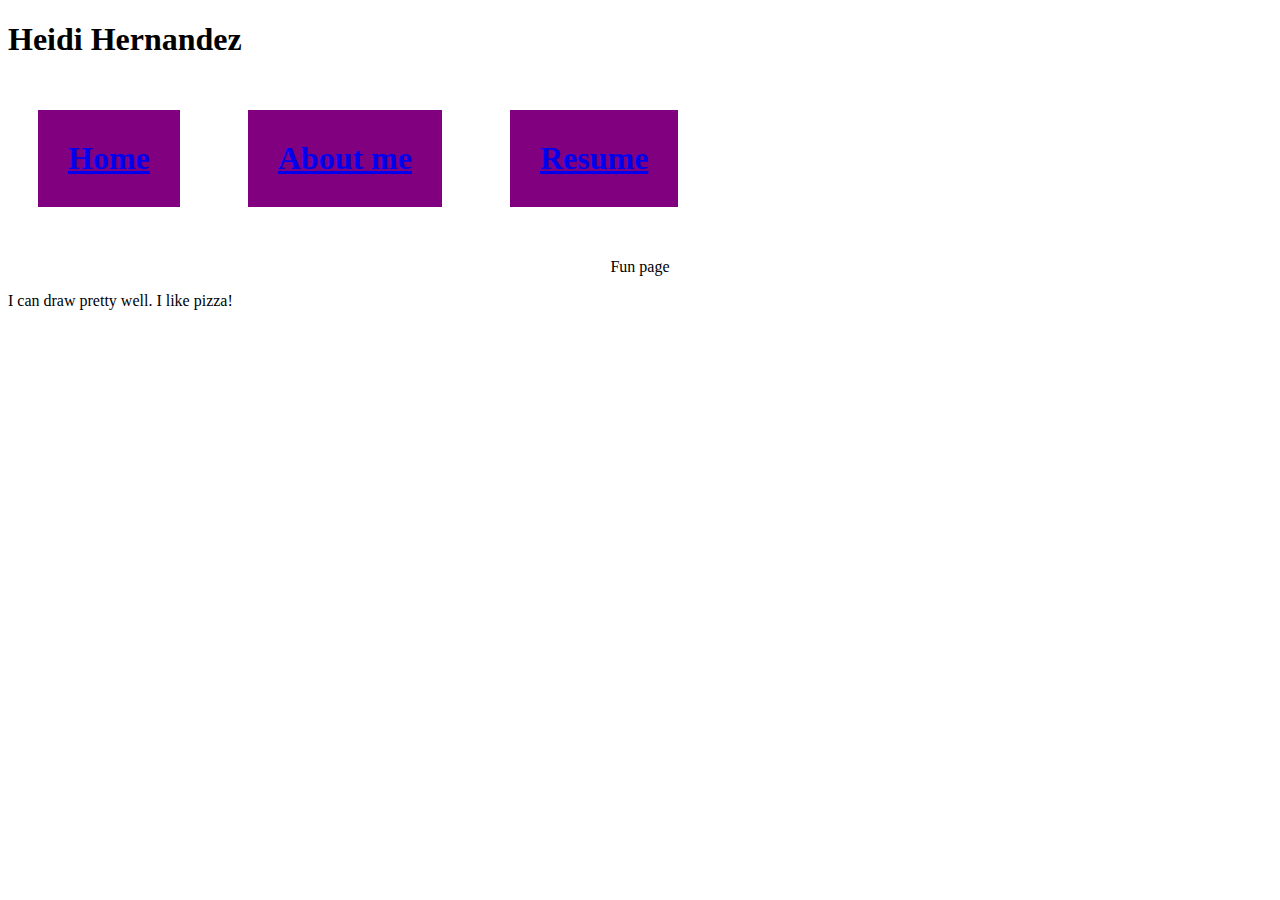
<file: Funpage.html>
<!DOCTYPE html>
<html>
    <head>
        <link rel="stylesheet"
        href="https://fonts.googleapis.com/css?family=Poiret+One">
         <link rel="stylesheet" type="text/css" href="style.css">
        <title>Heidi's website </title>
    </head>
        <header>
    <h1>Heidi Hernandez <h1>
    <a href="https://projectweb-heidih.c9users.io/heidi.html" class="link">Home </a>
    <a href="https://projectweb-heidih.c9users.io/Aboutme.html" class="link">About me </a>
    <a href="https://projectweb-heidih.c9users.io/Resume.html" class="link">Resume</a>   
    </header>
    <body>
          

        <body>
             <center>Fun page</center>
              <p>I can draw pretty well. I like pizza!</p>
         
        </body>
    </head>
</html>
</file>
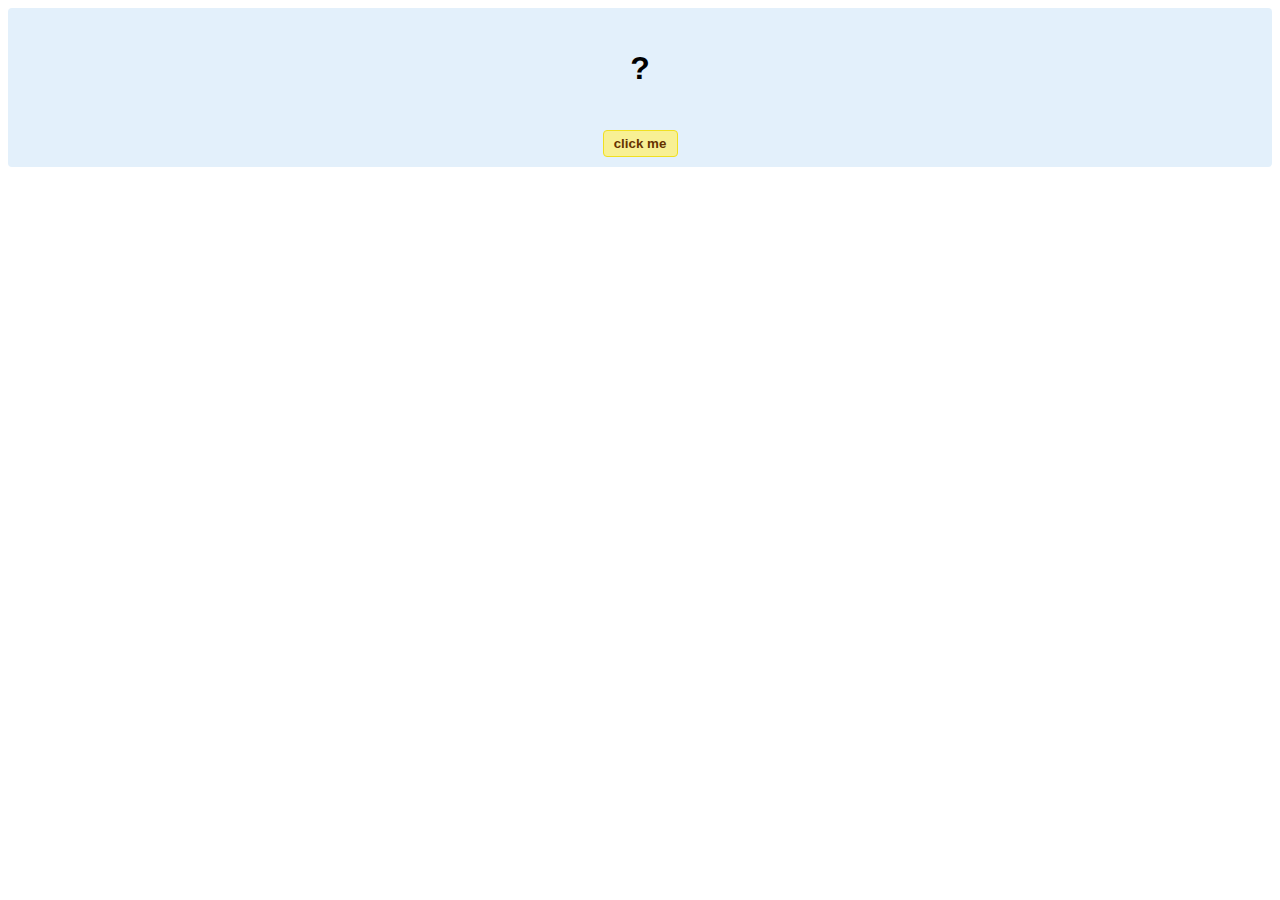
<file: hello-world.html>
<!DOCTYPE html>
<!-- HTML5 Hello world by kirupa - http://www.kirupa.com/html5/getting_your_feet_wet_html5_pg1.htm -->
<html lang="en-us">

<head>
<meta charset="utf-8">
<title>Hello...</title>
<style type="text/css">
#mainContent {
	font-family: Arial, Helvetica, sans-serif;
	font-size: xx-large;
	font-weight: bold;
	background-color: #E3F0FB;
	border-radius: 4px;
	padding: 10px;
	text-align: center;
}
.buttonStyle {
	border-radius: 4px;
	border: thin solid #F0E020;
	padding: 5px;
	background-color: #F8F094;
	font-family: "Segoe UI", Tahoma, Geneva, Verdana, sans-serif;
	font-weight: bold;
	color: #663300;
	width: 75px;
}

.buttonStyle:hover {
	border: thin solid #FFCC00;
	background-color: #FCF9D6;
	color: #996633;
	cursor: pointer;
}
.buttonStyle:active {
	border: thin solid #99CC00;
	background-color: #F5FFD2;
	color: #669900;
	cursor: pointer;
}

</style>
</head>

<body>
<div id="mainContent">
<p id="helloText">?</p>
<button id="clickButton" class="buttonStyle">click me</button>
</div>
<script> 
var myButton = document.getElementById("clickButton");
var myText = document.getElementById("helloText");

myButton.addEventListener('click', doSomething, false)

function doSomething() {
	myText.textContent = "hello, world!";
}
</script>

</body>
</html>
</file>
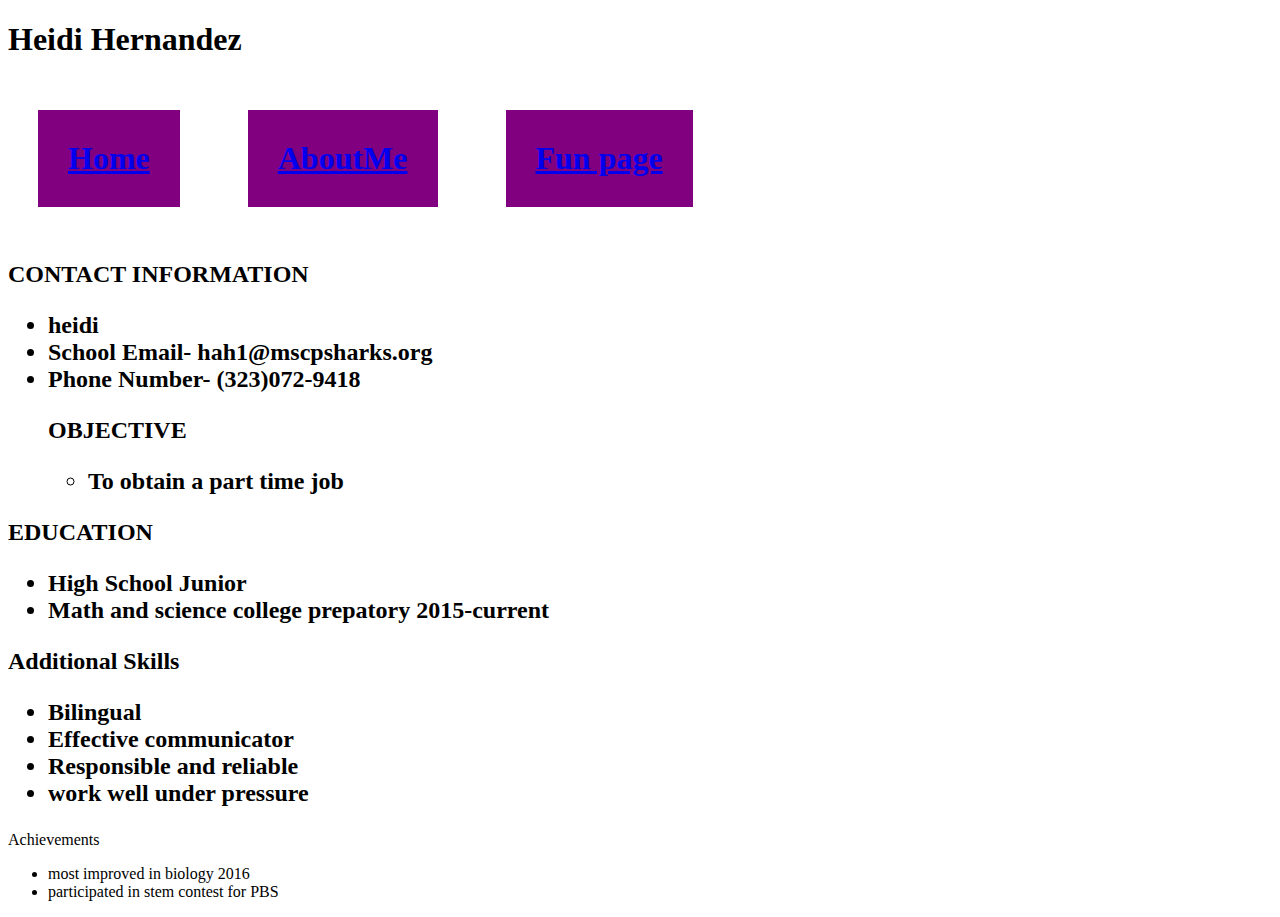
<file: Resume.html>
<!DOCTYPE html>
<html>
    <head>
        <link rel="stylesheet"
        href="https://fonts.googleapis.com/css?family=Poiret+One">
         <link rel="stylesheet" type="text/css" href="style.css">
        <title>Heidi's website </title>
    </head>
        <header>
    <h1>Heidi Hernandez <h1>
    <a href="https://projectweb-heidih.c9users.io/heidi.html" class="link">Home</a>
    <a href="https://projectweb-heidih.c9users.io/Aboutme.html" class="link">AboutMe</a>
    <a href="https://projectweb-heidih.c9users.io/Funpage.html" class="link">Fun page</a>   
    </header>
    <body>
         
      
        <h2>
            
         <p>CONTACT INFORMATION</p>
        <ul>
            <li>heidi </li>
         <li>School Email- hah1@mscpsharks.org</li>
         <li>Phone Number- (323)072-9418</li>
            
        <p>OBJECTIVE</p>
        <ul>
         <li>To obtain a part time job</li>
        
                </ul>
            </li>
        </ul>
        <p>EDUCATION</p>
        <ul>
            <li>High School Junior</li>
            <li>Math and science college prepatory 2015-current  </li>
            
            
        </ul>
        
          </ul>
        <p>Additional Skills</p>
        <ul>
            <li>Bilingual</li>
            <li>Effective communicator</li>
            <li>Responsible and reliable</li>
            <li>work well under pressure </li>
        </h2>

    </body>    
</html>

      </ul>
        
          </ul>
        <p>Achievements </p>
        <ul>
            <li>most improved in biology 2016 </li>
            <li>participated in stem contest for PBS </li>
        </h2>

    </body>    
</html>
</file>
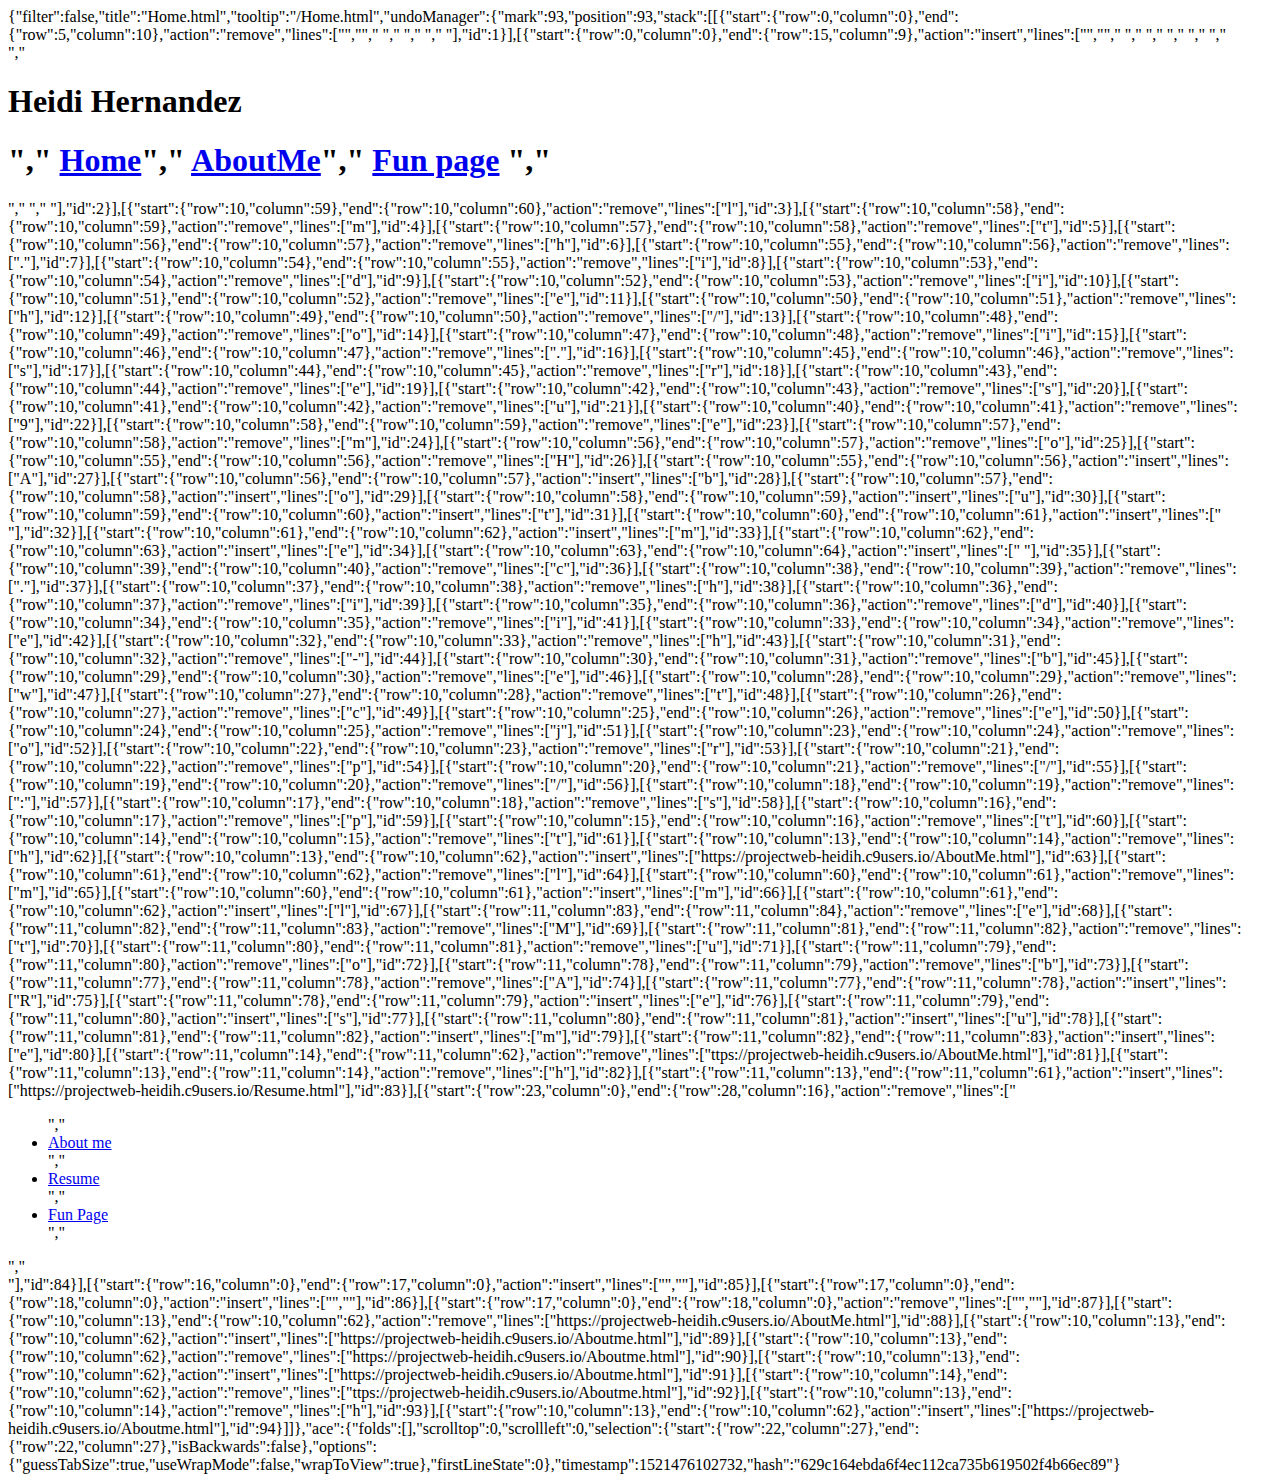
<file: .c9/metadata/workspace/Home.html>
{"filter":false,"title":"Home.html","tooltip":"/Home.html","undoManager":{"mark":93,"position":93,"stack":[[{"start":{"row":0,"column":0},"end":{"row":5,"column":10},"action":"remove","lines":["<!DOCTYPE html>","<html>"," <head>","   <link href=\"./style.css\" type=\"text/css\" rel=\"styelsheet\">","    <title>My story</title>","  </head> "],"id":1}],[{"start":{"row":0,"column":0},"end":{"row":15,"column":9},"action":"insert","lines":["<!DOCTYPE html>","<html>","    <head>","        <link rel=\"stylesheet\"","        href=\"https://fonts.googleapis.com/css?family=Poiret+One\">","         <link rel=\"stylesheet\" type=\"text/css\" href=\"style.css\">","        <title>Heidi's website </title>","    </head>","        <header>","    <h1>Heidi Hernandez <h1>","    <a href=\"https://projectweb-heidih.c9users.io/heidi.html\" class=\"link\">Home</a>","    <a href=\"https://projectweb-heidih.c9users.io/AboutMe.html\" class=\"link\">AboutMe</a>","    <a href=\"https://projectweb-heidih.c9users.io/Funpage.html\" class=\"link\">Fun page</a>   ","    </header>","    <body>","         "],"id":2}],[{"start":{"row":10,"column":59},"end":{"row":10,"column":60},"action":"remove","lines":["l"],"id":3}],[{"start":{"row":10,"column":58},"end":{"row":10,"column":59},"action":"remove","lines":["m"],"id":4}],[{"start":{"row":10,"column":57},"end":{"row":10,"column":58},"action":"remove","lines":["t"],"id":5}],[{"start":{"row":10,"column":56},"end":{"row":10,"column":57},"action":"remove","lines":["h"],"id":6}],[{"start":{"row":10,"column":55},"end":{"row":10,"column":56},"action":"remove","lines":["."],"id":7}],[{"start":{"row":10,"column":54},"end":{"row":10,"column":55},"action":"remove","lines":["i"],"id":8}],[{"start":{"row":10,"column":53},"end":{"row":10,"column":54},"action":"remove","lines":["d"],"id":9}],[{"start":{"row":10,"column":52},"end":{"row":10,"column":53},"action":"remove","lines":["i"],"id":10}],[{"start":{"row":10,"column":51},"end":{"row":10,"column":52},"action":"remove","lines":["e"],"id":11}],[{"start":{"row":10,"column":50},"end":{"row":10,"column":51},"action":"remove","lines":["h"],"id":12}],[{"start":{"row":10,"column":49},"end":{"row":10,"column":50},"action":"remove","lines":["/"],"id":13}],[{"start":{"row":10,"column":48},"end":{"row":10,"column":49},"action":"remove","lines":["o"],"id":14}],[{"start":{"row":10,"column":47},"end":{"row":10,"column":48},"action":"remove","lines":["i"],"id":15}],[{"start":{"row":10,"column":46},"end":{"row":10,"column":47},"action":"remove","lines":["."],"id":16}],[{"start":{"row":10,"column":45},"end":{"row":10,"column":46},"action":"remove","lines":["s"],"id":17}],[{"start":{"row":10,"column":44},"end":{"row":10,"column":45},"action":"remove","lines":["r"],"id":18}],[{"start":{"row":10,"column":43},"end":{"row":10,"column":44},"action":"remove","lines":["e"],"id":19}],[{"start":{"row":10,"column":42},"end":{"row":10,"column":43},"action":"remove","lines":["s"],"id":20}],[{"start":{"row":10,"column":41},"end":{"row":10,"column":42},"action":"remove","lines":["u"],"id":21}],[{"start":{"row":10,"column":40},"end":{"row":10,"column":41},"action":"remove","lines":["9"],"id":22}],[{"start":{"row":10,"column":58},"end":{"row":10,"column":59},"action":"remove","lines":["e"],"id":23}],[{"start":{"row":10,"column":57},"end":{"row":10,"column":58},"action":"remove","lines":["m"],"id":24}],[{"start":{"row":10,"column":56},"end":{"row":10,"column":57},"action":"remove","lines":["o"],"id":25}],[{"start":{"row":10,"column":55},"end":{"row":10,"column":56},"action":"remove","lines":["H"],"id":26}],[{"start":{"row":10,"column":55},"end":{"row":10,"column":56},"action":"insert","lines":["A"],"id":27}],[{"start":{"row":10,"column":56},"end":{"row":10,"column":57},"action":"insert","lines":["b"],"id":28}],[{"start":{"row":10,"column":57},"end":{"row":10,"column":58},"action":"insert","lines":["o"],"id":29}],[{"start":{"row":10,"column":58},"end":{"row":10,"column":59},"action":"insert","lines":["u"],"id":30}],[{"start":{"row":10,"column":59},"end":{"row":10,"column":60},"action":"insert","lines":["t"],"id":31}],[{"start":{"row":10,"column":60},"end":{"row":10,"column":61},"action":"insert","lines":[" "],"id":32}],[{"start":{"row":10,"column":61},"end":{"row":10,"column":62},"action":"insert","lines":["m"],"id":33}],[{"start":{"row":10,"column":62},"end":{"row":10,"column":63},"action":"insert","lines":["e"],"id":34}],[{"start":{"row":10,"column":63},"end":{"row":10,"column":64},"action":"insert","lines":[" "],"id":35}],[{"start":{"row":10,"column":39},"end":{"row":10,"column":40},"action":"remove","lines":["c"],"id":36}],[{"start":{"row":10,"column":38},"end":{"row":10,"column":39},"action":"remove","lines":["."],"id":37}],[{"start":{"row":10,"column":37},"end":{"row":10,"column":38},"action":"remove","lines":["h"],"id":38}],[{"start":{"row":10,"column":36},"end":{"row":10,"column":37},"action":"remove","lines":["i"],"id":39}],[{"start":{"row":10,"column":35},"end":{"row":10,"column":36},"action":"remove","lines":["d"],"id":40}],[{"start":{"row":10,"column":34},"end":{"row":10,"column":35},"action":"remove","lines":["i"],"id":41}],[{"start":{"row":10,"column":33},"end":{"row":10,"column":34},"action":"remove","lines":["e"],"id":42}],[{"start":{"row":10,"column":32},"end":{"row":10,"column":33},"action":"remove","lines":["h"],"id":43}],[{"start":{"row":10,"column":31},"end":{"row":10,"column":32},"action":"remove","lines":["-"],"id":44}],[{"start":{"row":10,"column":30},"end":{"row":10,"column":31},"action":"remove","lines":["b"],"id":45}],[{"start":{"row":10,"column":29},"end":{"row":10,"column":30},"action":"remove","lines":["e"],"id":46}],[{"start":{"row":10,"column":28},"end":{"row":10,"column":29},"action":"remove","lines":["w"],"id":47}],[{"start":{"row":10,"column":27},"end":{"row":10,"column":28},"action":"remove","lines":["t"],"id":48}],[{"start":{"row":10,"column":26},"end":{"row":10,"column":27},"action":"remove","lines":["c"],"id":49}],[{"start":{"row":10,"column":25},"end":{"row":10,"column":26},"action":"remove","lines":["e"],"id":50}],[{"start":{"row":10,"column":24},"end":{"row":10,"column":25},"action":"remove","lines":["j"],"id":51}],[{"start":{"row":10,"column":23},"end":{"row":10,"column":24},"action":"remove","lines":["o"],"id":52}],[{"start":{"row":10,"column":22},"end":{"row":10,"column":23},"action":"remove","lines":["r"],"id":53}],[{"start":{"row":10,"column":21},"end":{"row":10,"column":22},"action":"remove","lines":["p"],"id":54}],[{"start":{"row":10,"column":20},"end":{"row":10,"column":21},"action":"remove","lines":["/"],"id":55}],[{"start":{"row":10,"column":19},"end":{"row":10,"column":20},"action":"remove","lines":["/"],"id":56}],[{"start":{"row":10,"column":18},"end":{"row":10,"column":19},"action":"remove","lines":[":"],"id":57}],[{"start":{"row":10,"column":17},"end":{"row":10,"column":18},"action":"remove","lines":["s"],"id":58}],[{"start":{"row":10,"column":16},"end":{"row":10,"column":17},"action":"remove","lines":["p"],"id":59}],[{"start":{"row":10,"column":15},"end":{"row":10,"column":16},"action":"remove","lines":["t"],"id":60}],[{"start":{"row":10,"column":14},"end":{"row":10,"column":15},"action":"remove","lines":["t"],"id":61}],[{"start":{"row":10,"column":13},"end":{"row":10,"column":14},"action":"remove","lines":["h"],"id":62}],[{"start":{"row":10,"column":13},"end":{"row":10,"column":62},"action":"insert","lines":["https://projectweb-heidih.c9users.io/AboutMe.html"],"id":63}],[{"start":{"row":10,"column":61},"end":{"row":10,"column":62},"action":"remove","lines":["l"],"id":64}],[{"start":{"row":10,"column":60},"end":{"row":10,"column":61},"action":"remove","lines":["m"],"id":65}],[{"start":{"row":10,"column":60},"end":{"row":10,"column":61},"action":"insert","lines":["m"],"id":66}],[{"start":{"row":10,"column":61},"end":{"row":10,"column":62},"action":"insert","lines":["l"],"id":67}],[{"start":{"row":11,"column":83},"end":{"row":11,"column":84},"action":"remove","lines":["e"],"id":68}],[{"start":{"row":11,"column":82},"end":{"row":11,"column":83},"action":"remove","lines":["M"],"id":69}],[{"start":{"row":11,"column":81},"end":{"row":11,"column":82},"action":"remove","lines":["t"],"id":70}],[{"start":{"row":11,"column":80},"end":{"row":11,"column":81},"action":"remove","lines":["u"],"id":71}],[{"start":{"row":11,"column":79},"end":{"row":11,"column":80},"action":"remove","lines":["o"],"id":72}],[{"start":{"row":11,"column":78},"end":{"row":11,"column":79},"action":"remove","lines":["b"],"id":73}],[{"start":{"row":11,"column":77},"end":{"row":11,"column":78},"action":"remove","lines":["A"],"id":74}],[{"start":{"row":11,"column":77},"end":{"row":11,"column":78},"action":"insert","lines":["R"],"id":75}],[{"start":{"row":11,"column":78},"end":{"row":11,"column":79},"action":"insert","lines":["e"],"id":76}],[{"start":{"row":11,"column":79},"end":{"row":11,"column":80},"action":"insert","lines":["s"],"id":77}],[{"start":{"row":11,"column":80},"end":{"row":11,"column":81},"action":"insert","lines":["u"],"id":78}],[{"start":{"row":11,"column":81},"end":{"row":11,"column":82},"action":"insert","lines":["m"],"id":79}],[{"start":{"row":11,"column":82},"end":{"row":11,"column":83},"action":"insert","lines":["e"],"id":80}],[{"start":{"row":11,"column":14},"end":{"row":11,"column":62},"action":"remove","lines":["ttps://projectweb-heidih.c9users.io/AboutMe.html"],"id":81}],[{"start":{"row":11,"column":13},"end":{"row":11,"column":14},"action":"remove","lines":["h"],"id":82}],[{"start":{"row":11,"column":13},"end":{"row":11,"column":61},"action":"insert","lines":["https://projectweb-heidih.c9users.io/Resume.html"],"id":83}],[{"start":{"row":23,"column":0},"end":{"row":28,"column":16},"action":"remove","lines":["<ul>","  <li><a href=\"https://projectweb-heidih.c9users.io/AboutMe.html\"target=\"_blank\">About me </a></li>  ","  <li><a href=\"https://projectweb-heidih.c9users.io/Resume.html\"target=\"_blank\">Resume</a></li>","  <li><a href=\"https://projectweb-heidih.c9users.io/Funpage.html\"target=\"_blank\">Fun Page</a></li>","</ul> "," <div class=nav>"],"id":84}],[{"start":{"row":16,"column":0},"end":{"row":17,"column":0},"action":"insert","lines":["",""],"id":85}],[{"start":{"row":17,"column":0},"end":{"row":18,"column":0},"action":"insert","lines":["",""],"id":86}],[{"start":{"row":17,"column":0},"end":{"row":18,"column":0},"action":"remove","lines":["",""],"id":87}],[{"start":{"row":10,"column":13},"end":{"row":10,"column":62},"action":"remove","lines":["https://projectweb-heidih.c9users.io/AboutMe.html"],"id":88}],[{"start":{"row":10,"column":13},"end":{"row":10,"column":62},"action":"insert","lines":["https://projectweb-heidih.c9users.io/Aboutme.html"],"id":89}],[{"start":{"row":10,"column":13},"end":{"row":10,"column":62},"action":"remove","lines":["https://projectweb-heidih.c9users.io/Aboutme.html"],"id":90}],[{"start":{"row":10,"column":13},"end":{"row":10,"column":62},"action":"insert","lines":["https://projectweb-heidih.c9users.io/Aboutme.html"],"id":91}],[{"start":{"row":10,"column":14},"end":{"row":10,"column":62},"action":"remove","lines":["ttps://projectweb-heidih.c9users.io/Aboutme.html"],"id":92}],[{"start":{"row":10,"column":13},"end":{"row":10,"column":14},"action":"remove","lines":["h"],"id":93}],[{"start":{"row":10,"column":13},"end":{"row":10,"column":62},"action":"insert","lines":["https://projectweb-heidih.c9users.io/Aboutme.html"],"id":94}]]},"ace":{"folds":[],"scrolltop":0,"scrollleft":0,"selection":{"start":{"row":22,"column":27},"end":{"row":22,"column":27},"isBackwards":false},"options":{"guessTabSize":true,"useWrapMode":false,"wrapToView":true},"firstLineState":0},"timestamp":1521476102732,"hash":"629c164ebda6f4ec112ca735b619502f4b66ec89"}
</file>
<file: style.css>
a {
    display: inline-block;
    padding: 30px;
    margin: 30px;
    background-color: purple;
}
</file>
